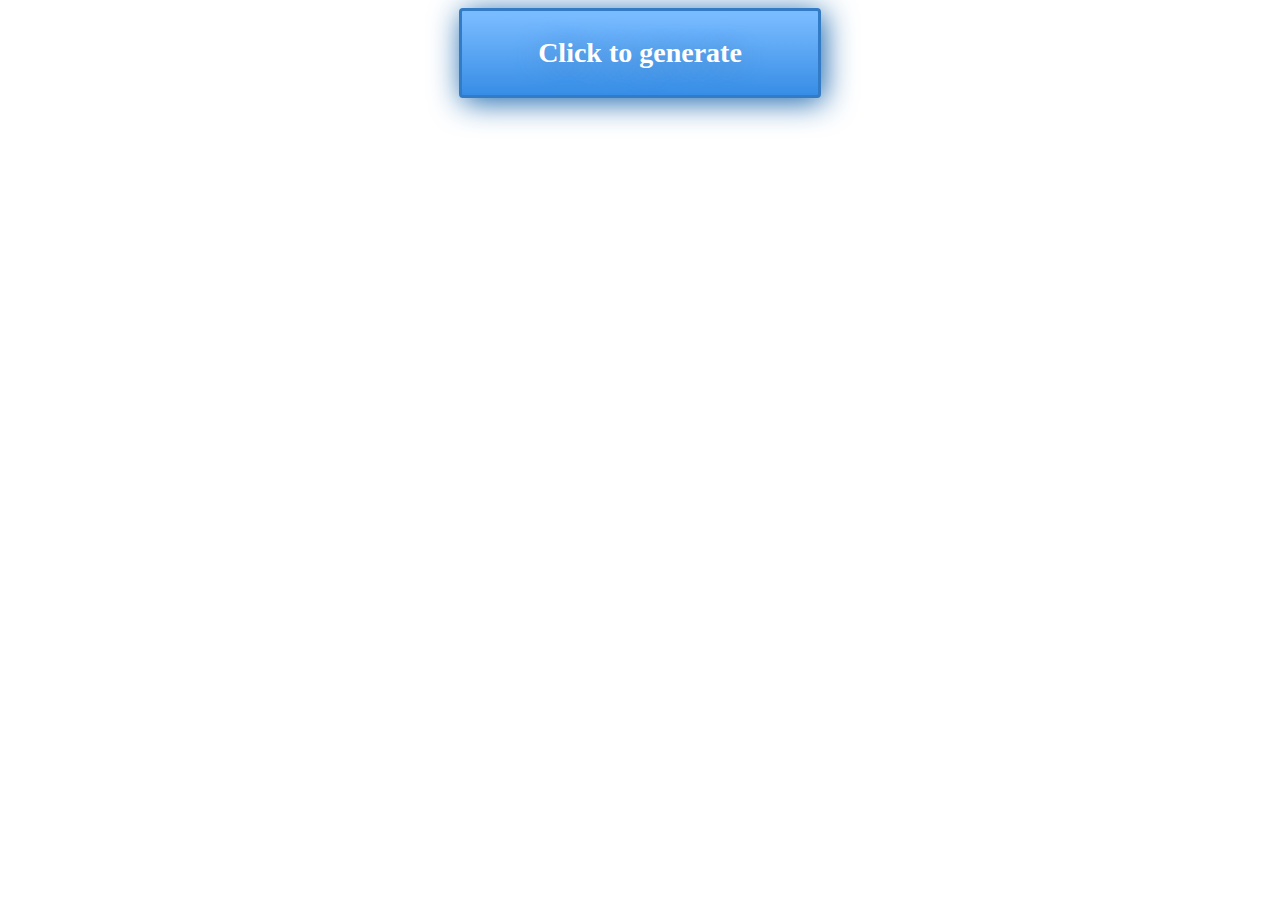
<file: index.html>
<!DOCTYPE html>
<html>
<head>
	<link rel="stylesheet" type="text/css" href="upvote.css">
	<title>upvote</title>
</head>
<body>
	<div class="lol">
		<button onclick="upvoteGenerator()">Click to generate</button>
	</div>
	<div id="space">
		
	</div>
</body>
<script type="text/javascript" src="app.js"></script>
</html>
</file>
<file: upvote.css>
button{
    -moz-box-shadow: 3px 4px 31px 0px #1564ad;
    -webkit-box-shadow: 3px 4px 31px 0px #1564ad;
    box-shadow: 3px 4px 31px 0px #1564ad;
    background:-webkit-gradient(linear, left top, left bottom, color-stop(0.05, #79bbff), color-stop(1, #378de5));
    background:-moz-linear-gradient(top, #79bbff 5%, #378de5 100%);
    background:-webkit-linear-gradient(top, #79bbff 5%, #378de5 100%);
    background:-o-linear-gradient(top, #79bbff 5%, #378de5 100%);
    background:-ms-linear-gradient(top, #79bbff 5%, #378de5 100%);
    background:linear-gradient(to bottom, #79bbff 5%, #378de5 100%);
    filter:progid:DXImageTransform.Microsoft.gradient(startColorstr='#79bbff', endColorstr='#378de5',GradientType=0);
    background-color:#79bbff;
    -moz-border-radius:4px;
    -webkit-border-radius:4px;
    border-radius:4px;
    border:3px solid #337bc4;
    display:block;
    margin: 0 auto;
    cursor:pointer;
    color:#ffffff;
    font-family:Verdana;
    font-size:28px;
    font-weight:bold;
    padding:26px 76px;
    text-decoration:none;
    text-shadow:0px 1px 23px #528ecc;
}
button:hover {
    background:-webkit-gradient(linear, left top, left bottom, color-stop(0.05, #378de5), color-stop(1, #79bbff));
    background:-moz-linear-gradient(top, #378de5 5%, #79bbff 100%);
    background:-webkit-linear-gradient(top, #378de5 5%, #79bbff 100%);
    background:-o-linear-gradient(top, #378de5 5%, #79bbff 100%);
    background:-ms-linear-gradient(top, #378de5 5%, #79bbff 100%);
    background:linear-gradient(to bottom, #378de5 5%, #79bbff 100%);
    filter:progid:DXImageTransform.Microsoft.gradient(startColorstr='#378de5', endColorstr='#79bbff',GradientType=0);
    background-color:#378de5;
}
button:active {
    position:relative;
    top:1px;
}

#RxltgH{
    padding-bottom:  5px;
    background-color: #f1f8fb;
    margin-left: 5px;
    padding:  3px;
    padding-top: 2px;
    border: 1px solid #bbcadc;
    border-radius: 3px;
    /* border:  5px; */
    padding-left: 8px;
    padding-right: 9px;
    margin-top: 5px;
    display: inline-block;

}

a {
    text-decoration: none;
    color: #2b6dad;
}



html {
    height: 100%;
    font-weight: 400;
    font-family: "Helvetica Neue",Helvetica,Arial,sans-serif;
    font-size: 15px;
    line-height: 1.4;
}
.lol{
    margin-bottom: 20px;
}
</file>
